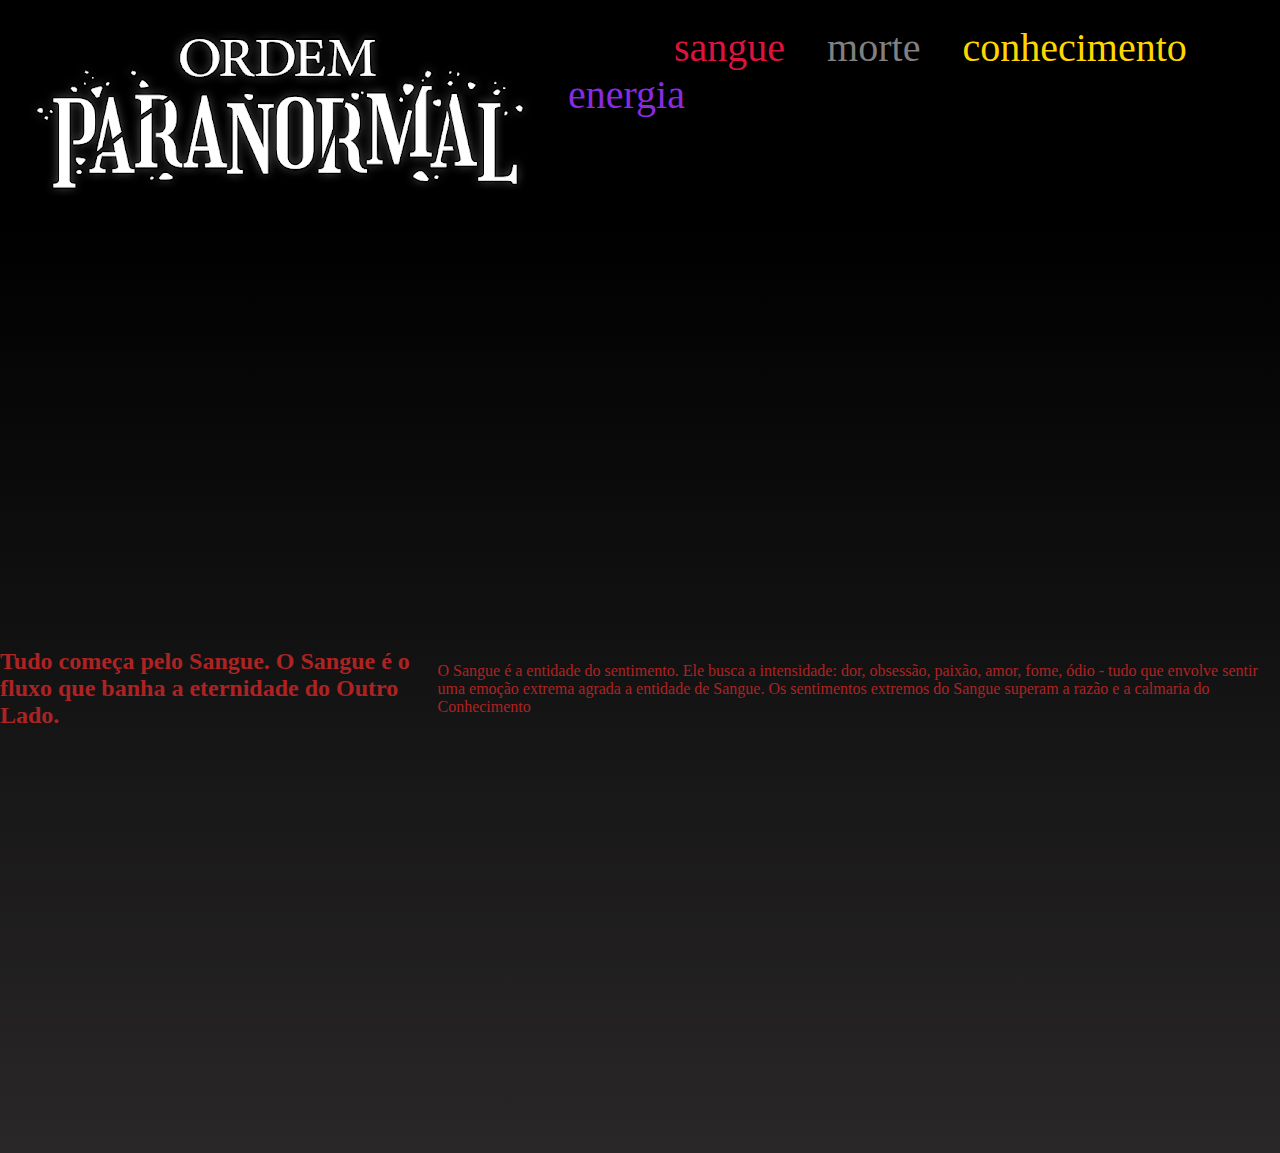
<file: index.html>
<!DOCTYPE html>
<html lang="en">
<head>
    <style>
        @import url('https://fonts.googleapis.com/css2?family=Lacquer&family=Margarine&family=Mate+SC&family=MedievalSharp&display=swap');
        </style>
    <meta charset="UTF-8">
    <meta http-equiv="X-UA-Compatible" content="IE=edge">
    <meta name="viewport" content="width=device-width, initial-scale=1.0">
    <title>Document</title>
    <link rel="stylesheet" href="style.css">
</head>
<body>
   
   <header> <img classe="imagem" src="ordem paranormal.png" alt="parece que a energia consumiu sua internet!">
    <ul class="lista">
        <ul class="lista2">
            <ul class="lista3">
                <ul class="lista4">

                </ul>
            </ul>
        </ul>
    <li class="lista" >sangue </li>  
    <li class="lista2" >morte </li>
    <li class="lista3" >conhecimento </li>
    <li class="lista4" >energia </li>

</header>
<section calss="sangue">
    <div class="sangue-div-conteudo">
 <h2 class="sangue-titulo">Tudo começa pelo Sangue. O Sangue é o fluxo que banha a eternidade do Outro Lado.</h2>
<p class="sangue-texto1">O Sangue é a entidade do sentimento. Ele busca a intensidade: dor, obsessão, paixão, amor, fome, ódio - tudo que envolve sentir uma emoção extrema agrada a entidade de Sangue.

    Os sentimentos extremos do Sangue superam a razão e a calmaria do Conhecimento</p>


</p>
</body>
</html>
</file>
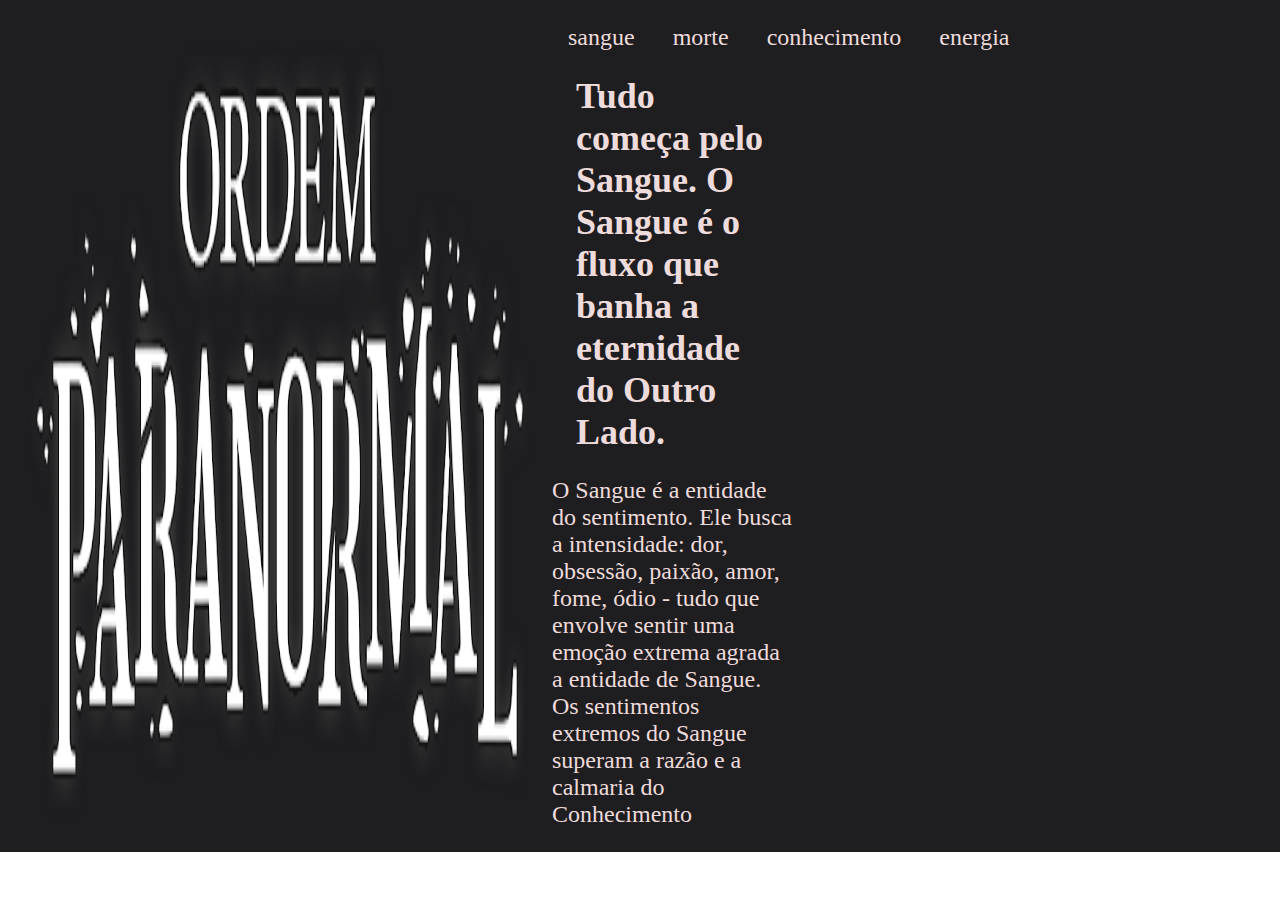
<file: bestiario-de-ordem-2-main/index.html>
<!DOCTYPE html>
<html lang="en">
<head>
    <meta charset="UTF-8">
    <meta http-equiv="X-UA-Compatible" content="IE=edge">
    <meta name="viewport" content="width=device-width, initial-scale=1.0">
    <title>Document</title>
    <link rel="stylesheet" href="style.css">
</head>
<body>
   
   <header> <img classe="imagem" src="ordem paranormal.png" alt="parece que a energia consumiu sua internet!">
    <ul class="lista">
    <li class="lista" >sangue </li>  
    <li class="lista" >morte </li>
    <li class="lista" >conhecimento </li>
    <li class="lista" >energia </li>

<section calss="sangue">
    <div class="sangue-div-conteudo">
 <h2 class="sangue-titulo">Tudo começa pelo Sangue. O Sangue é o fluxo que banha a eternidade do Outro Lado.</h2>
<p class="sangue-texto1">O Sangue é a entidade do sentimento. Ele busca a intensidade: dor, obsessão, paixão, amor, fome, ódio - tudo que envolve sentir uma emoção extrema agrada a entidade de Sangue.

    Os sentimentos extremos do Sangue superam a razão e a calmaria do Conhecimento</p>
<p class="sangue-texto2"></p>

</header>
</body>
</html>
</file>
<file: style.css>
*{
margin: 0;
padding: 0;

}



header{
    background-color:black;
color: rgb(238, 219, 219);
display: flex;
justify-content: space-around;
padding: 24px;
}
.imagem {
width: 25%;


}
.lista{

display: inline-block;
margin: 0px 16px;
font-size: 40px;
color:crimson
}
.lista2{

    display: inline-block;
    margin: 0px 16px;
    font-size: 40px;
    color:gray;
    }
    .lista3{

        display: inline-block;
        margin: 0px 16px;
        font-size: 40px;
        color: gold;
        }
        .lista4{

            display: inline-block;
            margin: 0px 16px;
            font-size: 40px;
            color: blueviolet;
            }
.sangue{
    background-image: linear-gradient(black, rgb(41, 39, 39));
    color:white;
    display: flex;
    justify-content: center;
    align-items: center;
    padding: 24px 0;

    
}
.sangue-div-conteudo{
    background-image: linear-gradient(black, rgb(41, 39, 39));
    color:rgb(173, 35, 35);
    display: flex;
    justify-content: center;
    align-items: center;
    padding: 24px 0;


    width: 100%;
}
.sangue-titulo{
padding: 400px 0px;
}
</file>
<file: bestiario-de-ordem-2-main/style.css>
*{
margin: 0;
padding: 0;

}



header{
background-color:#1e1e20;
color: rgb(238, 219, 219);
display: flex;
justify-content: space-around;
padding: 24px;
}
.imagem {
width: 25%;


}
.lista{

display: inline-block;
margin: 0px 16px;
font-size: 24px;

}
.sangue{
    background-image:#1e1e20;
    color:white;
    display: flex;
    justify-content: space-around;
    align-items: end;
    padding: 24px 0;

    
}
.sangue-div-conteudo{

    width: 35%;
}
.sangue-titulo{
padding: 24px 24px;
}
</file>
